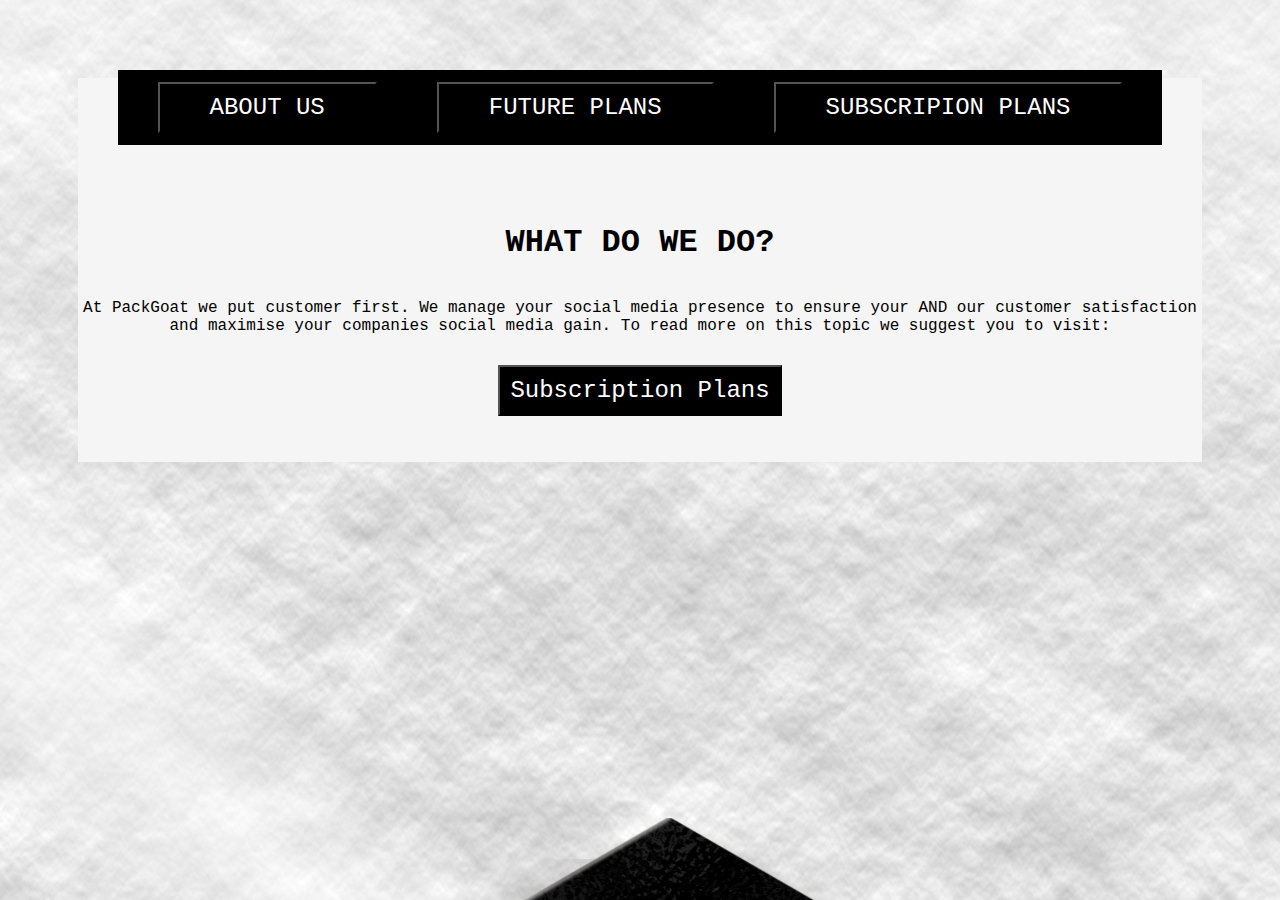
<file: homepage/index.html>
<!DOCTYPE html>
<html lang="en">

<head>
    <link rel="stylesheet" href="index.css">
    <title>HOME</title>
</head>

<body>
    <header class="navbar">
        <button><a href="/about-us/about-us.html">ABOUT US</a></button>
        <button><a href="/future-plans/future-plans.html">FUTURE PLANS</a></button>
        <button><a href="/subscription-plans/subscription.html">SUBSCRIPION PLANS</a></button>
    </header>

    <article class="body1">
        <h1>
            WHAT DO WE DO?
        </h1>

        <p>
            At PackGoat we put customer first. We manage your social media presence to ensure your AND our customer
            satisfaction and maximise your companies social media gain. To read more on this topic we suggest you to
            visit: <button id="sub">Subscription Plans</button>
        </p>
    </article>

    
    <div>
        
    </div>

</body>

</html>
</file>
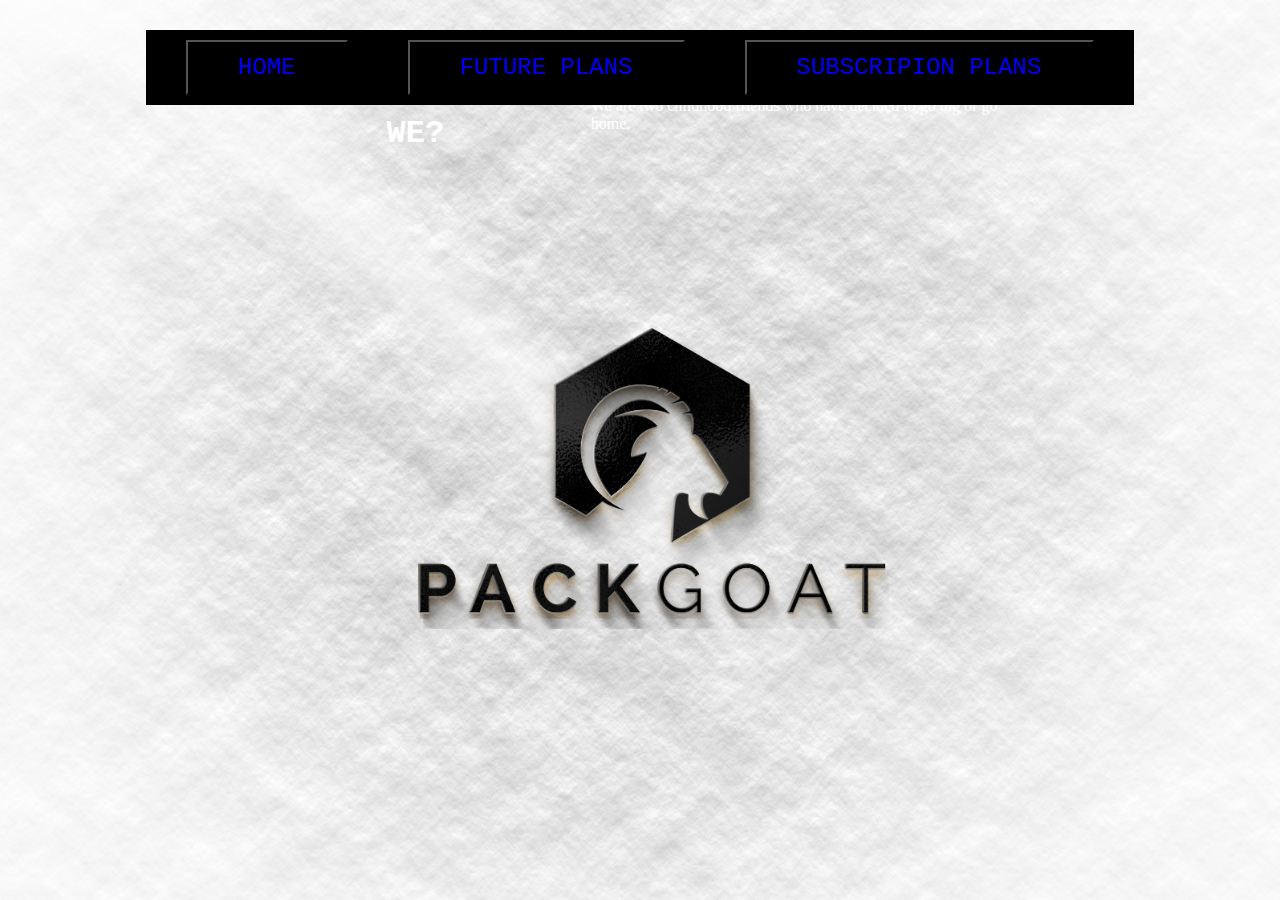
<file: about-us/about-us.html>
<!DOCTYPE html>
<html lang="en">

<head>
    <link rel="stylesheet" href="about-us.css">
    <title>SUBSCRIPTIONS</title>
</head>

<body>
    <header class="navbar">
        <button><a href="/homepage/index.html">HOME</a></button>
        <button><a href="/future-plans/future-plans.html">FUTURE PLANS</a></button>
        <button><a href="/subscription-plans/subscription.html">SUBSCRIPION PLANS</a></button>
    </header>

    <div class="mainportion">
        <h1>WHO ARE WE?</h1>
        <p>
            We are two childhood friends who have decided to go big or go home.
        </p>
    </div>
</body>

</html>
</file>
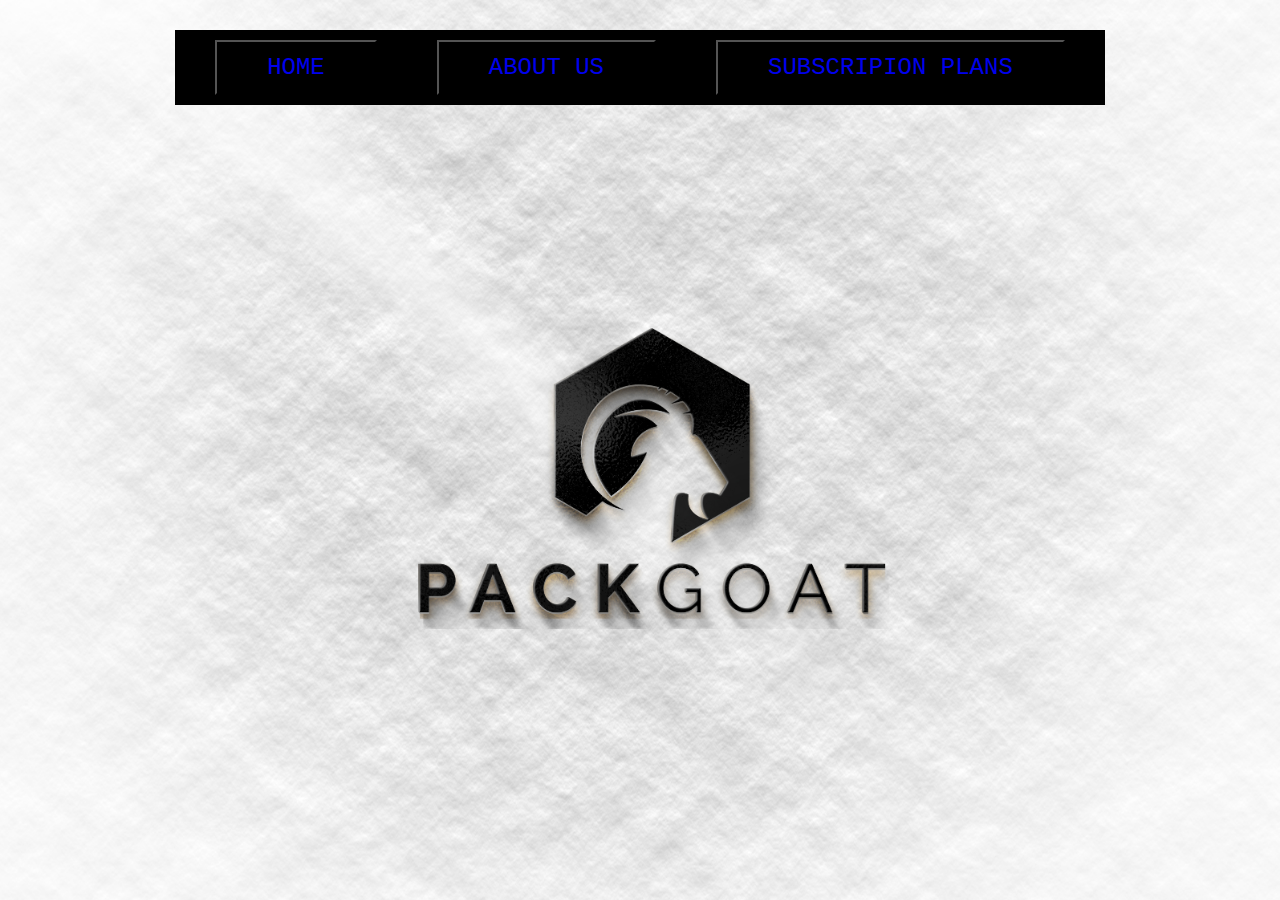
<file: future-plans/future-plans.html>
<!DOCTYPE html>
<html lang="en">

<head>
    <link rel="stylesheet" href="future-plans.css">
    <title>SUBSCRIPTIONS</title>
</head>

<body>
    <header class="navbar">
        <button><a href="/homepage/index.html">HOME</a></button>
        <button><a href="/about-us/about-us.html">ABOUT US</a></button>
        <button><a href="/subscription-plans/subscription.html">SUBSCRIPION PLANS</a></button>
    </header>
</body>

</html>
</file>
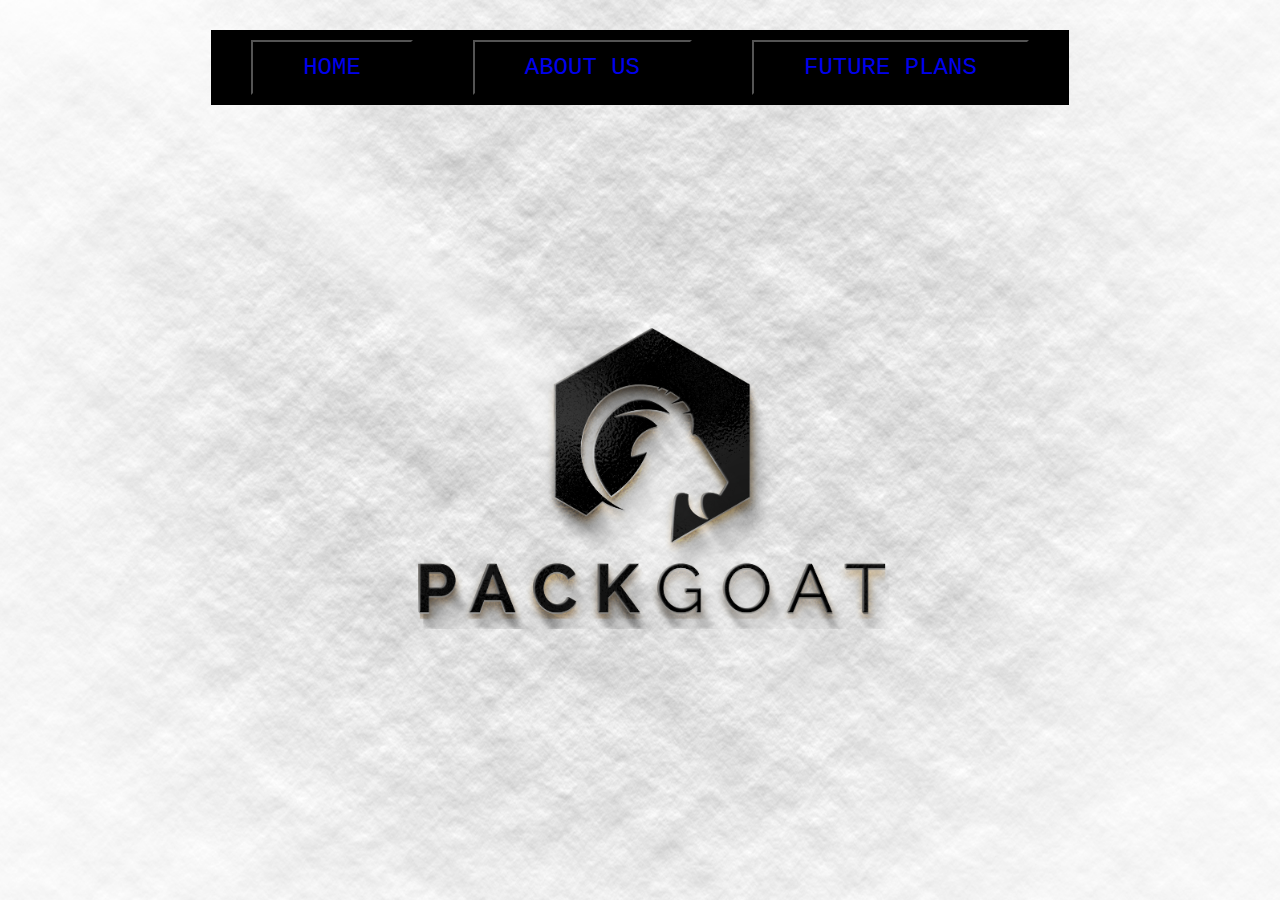
<file: subscription-plans/subscription.html>
<!DOCTYPE html>
<html lang="en">

<head>
    <link rel="stylesheet" href="navbar.css">
    <link rel="stylesheet" href="subscription.css">
    <title>SUBSCRIPTIONS</title>
</head>

<body>
    <header class="navbar">
        <button><a href="/homepage/index.html">HOME</a></button>
        <button><a href="/about-us/about-us.html">ABOUT US</a></button>
        <button><a href="/future-plans/future-plans.html">FUTURE PLANS</a></button>
    </header>
</body>

</html>
</file>
<file: homepage/index.css>
@import "navbar.css";

body {
    display: flex;
    align-items: center;
    justify-content: center;
    background-image: url('PackGoat_Logo-B_3D_Logo_Mockup.jpg');
    background-position-x: center;
    background-blend-mode: darken;
}

.body1{
    position: unset;
    background-color: whitesmoke;
    font-family: 'Courier New', Courier, monospace;
    padding-top: 125px;
    margin: 70px;
    text-align: center;
    display: flex;
    flex-direction: column;
}
</file>
<file: about-us/about-us.css>
@import "navbar.css";

body {
    display: flex;
    align-items: center;
    justify-content: center;
    background-image: url('PackGoat_Logo-B_3D_Logo_Mockup.jpg');
    background-size: cover;   
}

.mainportion {
    color: white;
    display: flex;
    align-items: center;
    justify-content: center;
    width: auto;
    max-width: 800px;
}
</file>
<file: future-plans/future-plans.css>
@import "navbar.css";

body {
    display: flex;
    align-items: center;
    justify-content: center;
    background-image: url('PackGoat_Logo-B_3D_Logo_Mockup.jpg');
    background-size: cover;   
}
</file>
<file: subscription-plans/navbar.css>
header {
    display: flex;
    height: 55px;
    justify-content: center;
    align-items: center;
    background-color: grey;
    position: fixed;
    top: 0;
}

button {
    height: 55px;
}

.navbar, button, a {
    padding: 10px;
    margin: 30px;
    background-color: black;
    text-decoration: none;
}

.navbar, button, a:visited {
    text-decoration: none;
    color: white;
    font-family: 'Courier New', Courier, monospace;
    font-size: x-large;
    font: bolder;

}

.navbar , button:hover, a:hover {
    transition: 400ms;
    border-right: 15px;
    border-left: 15px;
    border-top: 15px;
    border-color: red;
}

.body1, h1{
    font-family: 'Courier New', Courier, monospace;
    margin: 70px;
    max-width: 800px;
    width: auto;
    text-align: center;
    display: flex;
    flex-direction: column;
    justify-content: center;
    align-content: center;
}
</file>
<file: subscription-plans/subscription.css>
@import "navbar.css";

body {
    display: flex;
    align-items: center;
    justify-content: center;
    background-image: url('PackGoat_Logo-B_3D_Logo_Mockup.jpg');
    background-size: cover;   
}
</file>
